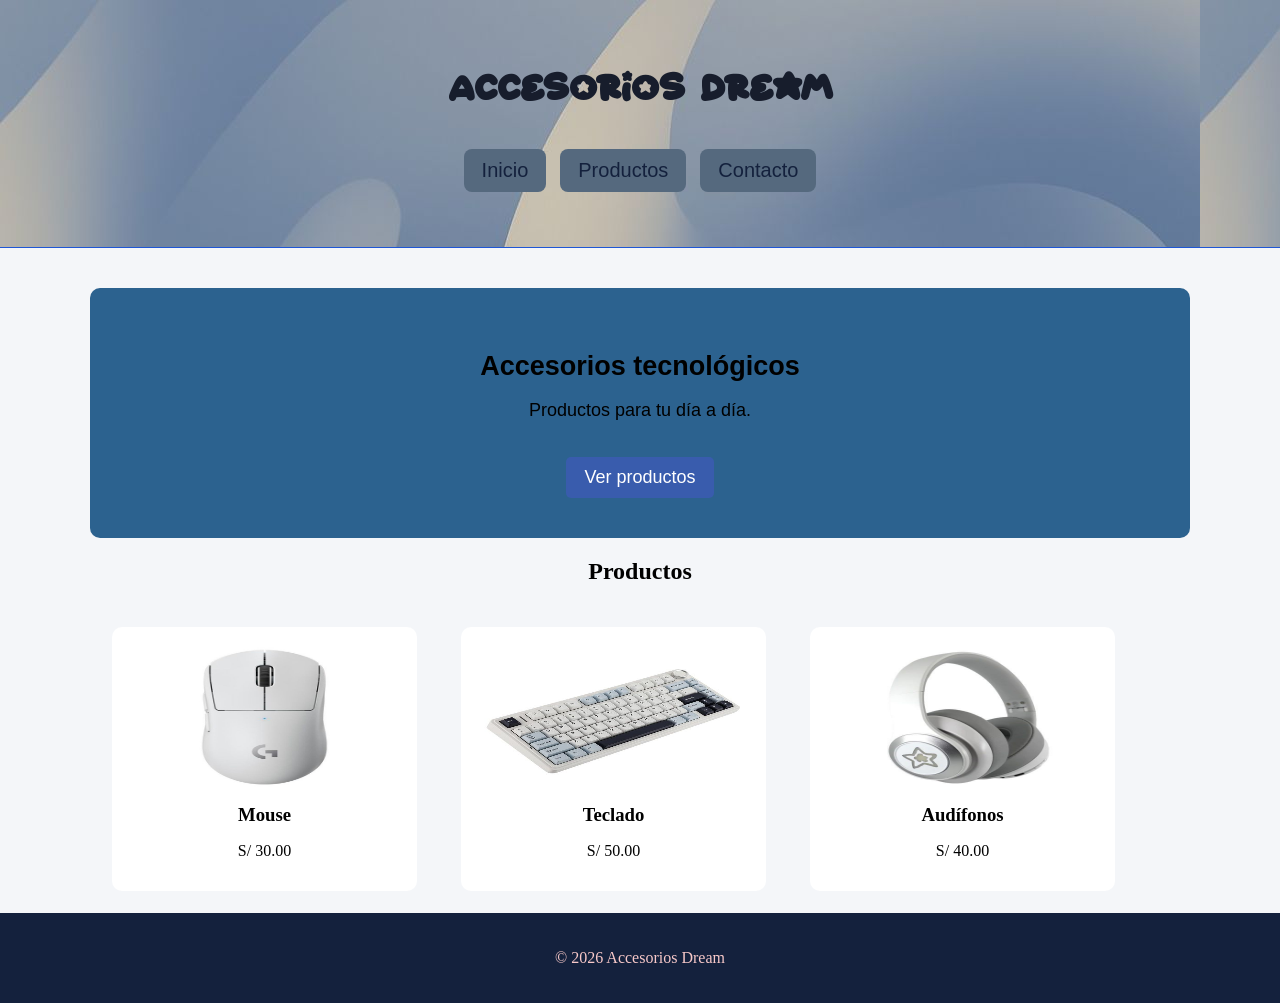
<file: entregable/index.html>
<!DOCTYPE html>
<html lang="es">
<head>
    <meta charset="UTF-8">
    <meta name="viewport" content="width=device-width, initial-scale=1.0">
    <title>Accesorios ar1staar</title>
    <link rel="stylesheet" href="estilos.css">
</head>

<body>

    <header>
        <h1>Accesorios Dream</h1>

        <nav>
            <a href="index.html">Inicio</a>
            <a href="#productos">Productos</a>
            <a href="contactos.html">Contacto</a>
        </nav>
    </header>

    <main>

        <section class="presentacion">
            <h2>Accesorios tecnológicos</h2>
            <p>Productos para tu día a día.</p>

            <a class="boton" href="#productos">Ver productos</a>
        </section>

        <section id="productos">

            <h2>Productos</h2>

            <div class="productos">

                <div class="producto">
                    <img src="imagenes/mouse.jpg" alt="Mouse">
                    <h3>Mouse</h3>
                    <p>S/ 30.00</p>
                </div>

                <div class="producto">
                    <img src="imagenes/teclado.jpg" alt="Teclado">
                    <h3>Teclado</h3>
                    <p>S/ 50.00</p>
                </div>

                <div class="producto">
                    <img src="imagenes/audifonos.jpg" alt="Audífonos">
                    <h3>Audífonos</h3>
                    <p>S/ 40.00</p>
                </div>

            </div>

        </section>

    </main>

    <footer>
        <p>© 2026 Accesorios Dream</p>
    </footer>

</body>
</html>
</file>
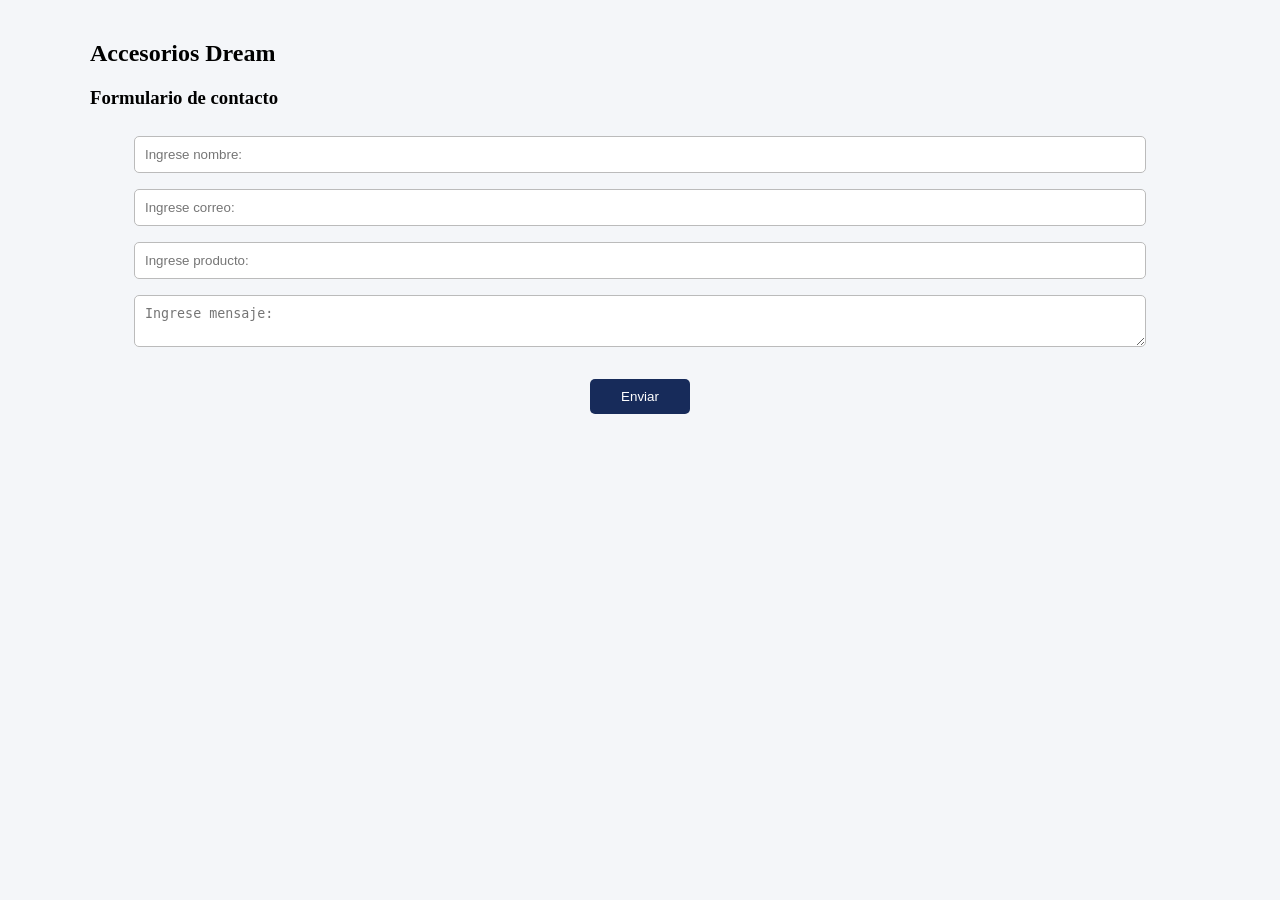
<file: entregable/contactos.html>
<!DOCTYPE html>
<html lang="en">
<head>
    <meta charset="UTF-8">
    <meta name="viewport" content="width=device-width, initial-scale=1.0">
    <title>Contacto - Accesorios ar1staar</title>
    <link rel="stylesheet" href="estilos.css">
</head>
<body>

    <main>
        <h2>Accesorios Dream</h2>
        
        <h3>Formulario de contacto</h3>

        <form id="formulario">

            <input type="text" id="nombre" placeholder="Ingrese nombre:"><br>

            <input type="text" id="correo" placeholder="Ingrese correo:"><br>

            <input type="text" id="producto" placeholder="Ingrese producto:"><br>

            <textarea id="mensaje" placeholder="Ingrese mensaje:"></textarea><br>

            <button id="btnEnviar">Enviar</button>

        </form>
    </main>

    <script src="script.js"></script>

</body>
</html>
</file>
<file: entregable/estilos.css>
@font-face {
    font-family: 'Starborn';
    src: url('fonts/Starborn.otf');
}

header h1 {
    font-family: 'Starborn';
    font-size: 30px;
    color: #202f53;
    margin-bottom: 20px;
}
body {
    margin: 0;
    padding: 0;
    background-color: #f4f6f9;
}

header {
     background-image: url('imagenes/fondo.jpg'); 
    text-align: center;
    padding: 50px;
    border-bottom: 1px solid #1e56d6;
}

header h1 {
    color: #171d2c;
    margin-bottom: 40px;
}


nav a {
    display: inline-block;
    text-decoration: none;
    color: #14213d;
    background-color: rgb(85, 105, 126);
    font-family:'Trebuchet MS', 'Lucida Sans Unicode', 'Lucida Grande', 'Lucida Sans', Arial, sans-serif;
    font-size: 20px;
    padding: 10px 18px;
    margin: 5px;
    border-radius: 8px;
}

nav a:hover {
    background-color: #1e56d6;
    color: white;
}

nav a:active {
    background-color: #14213d;
    color: white;
}

main {
    max-width: 1100px; /* Limita el ancho para que no se estire en pantallas grandes */
    width: 90%;        /* Deja espacio a los lados en pantallas de celulares */
    margin: 40px auto; /* El 'auto' se encarga de centrar todo el bloque perfectamente */
}


.presentacion {
    background-color: rgb(44, 98, 143);
    font-family:'Trebuchet MS', 'Lucida Sans Unicode', 'Lucida Grande', 'Lucida Sans', Arial, sans-serif;
    font-size: 18px;
    text-align: center;
    padding: 40px 20px;
    margin-bottom: 0 auto 30px auto;
    border-radius: 10px;
}

.presentacion h2 {
    margin-bottom: 12px;
}

.boton {
    display: inline-block;
    background-color: #395cad;
    color: white;
    padding: 10px 18px;
    margin-top: 18px;
    border-radius: 5px;
    text-decoration: none;
}

#productos h2 {
    text-align: center;
     margin-top: 20px;
}

.productos {
    text-align: center;
    margin-top: 20px;
}

.producto {
    float: left;             /* Obliga a los productos a ponerse en fila horizontal */
    background-color: white;
    width: 25%;              /* Un tamaño más pequeño para que entren los 3 sin problemas */
    padding: 15px;
    margin: 2%;              /* Separa las tarjetas entre sí */
    text-align: center;
    border-radius: 10px;
}


.producto img {
    width: 100%;
    height: 150px;
}

.producto h3 {
    margin: 8px;
}

.formulario {
    background-color: rgb(156, 213, 218);
    width: 80%;
    min-width: 250px;
    margin: 30px auto;
    padding: 20px;
    border-radius: 10px;
}

.formulario h2 {
    text-align: center;
    margin-bottom: 20px;
}

form {
    text-align: center;
}

input, textarea {
    width: 90%;
    padding: 10px;
    margin: 8px;
    border: 1px solid #bbbbbb;
    border-radius: 5px;
}

button {
    width: 100px;
    margin-top: 20px;
    padding: 10px;
    background-color: #172b5a;
    color: white;
    border: none;
    border-radius: 5px;
    cursor: pointer;
}

button:hover {
    background-color: #14213d;
}

footer {
    clear: both;
    text-align: center;
    padding: 20px;
    margin-top: 35px;
    background-color: #14213d;
    color: rgb(248, 201, 201);
}
</file>
